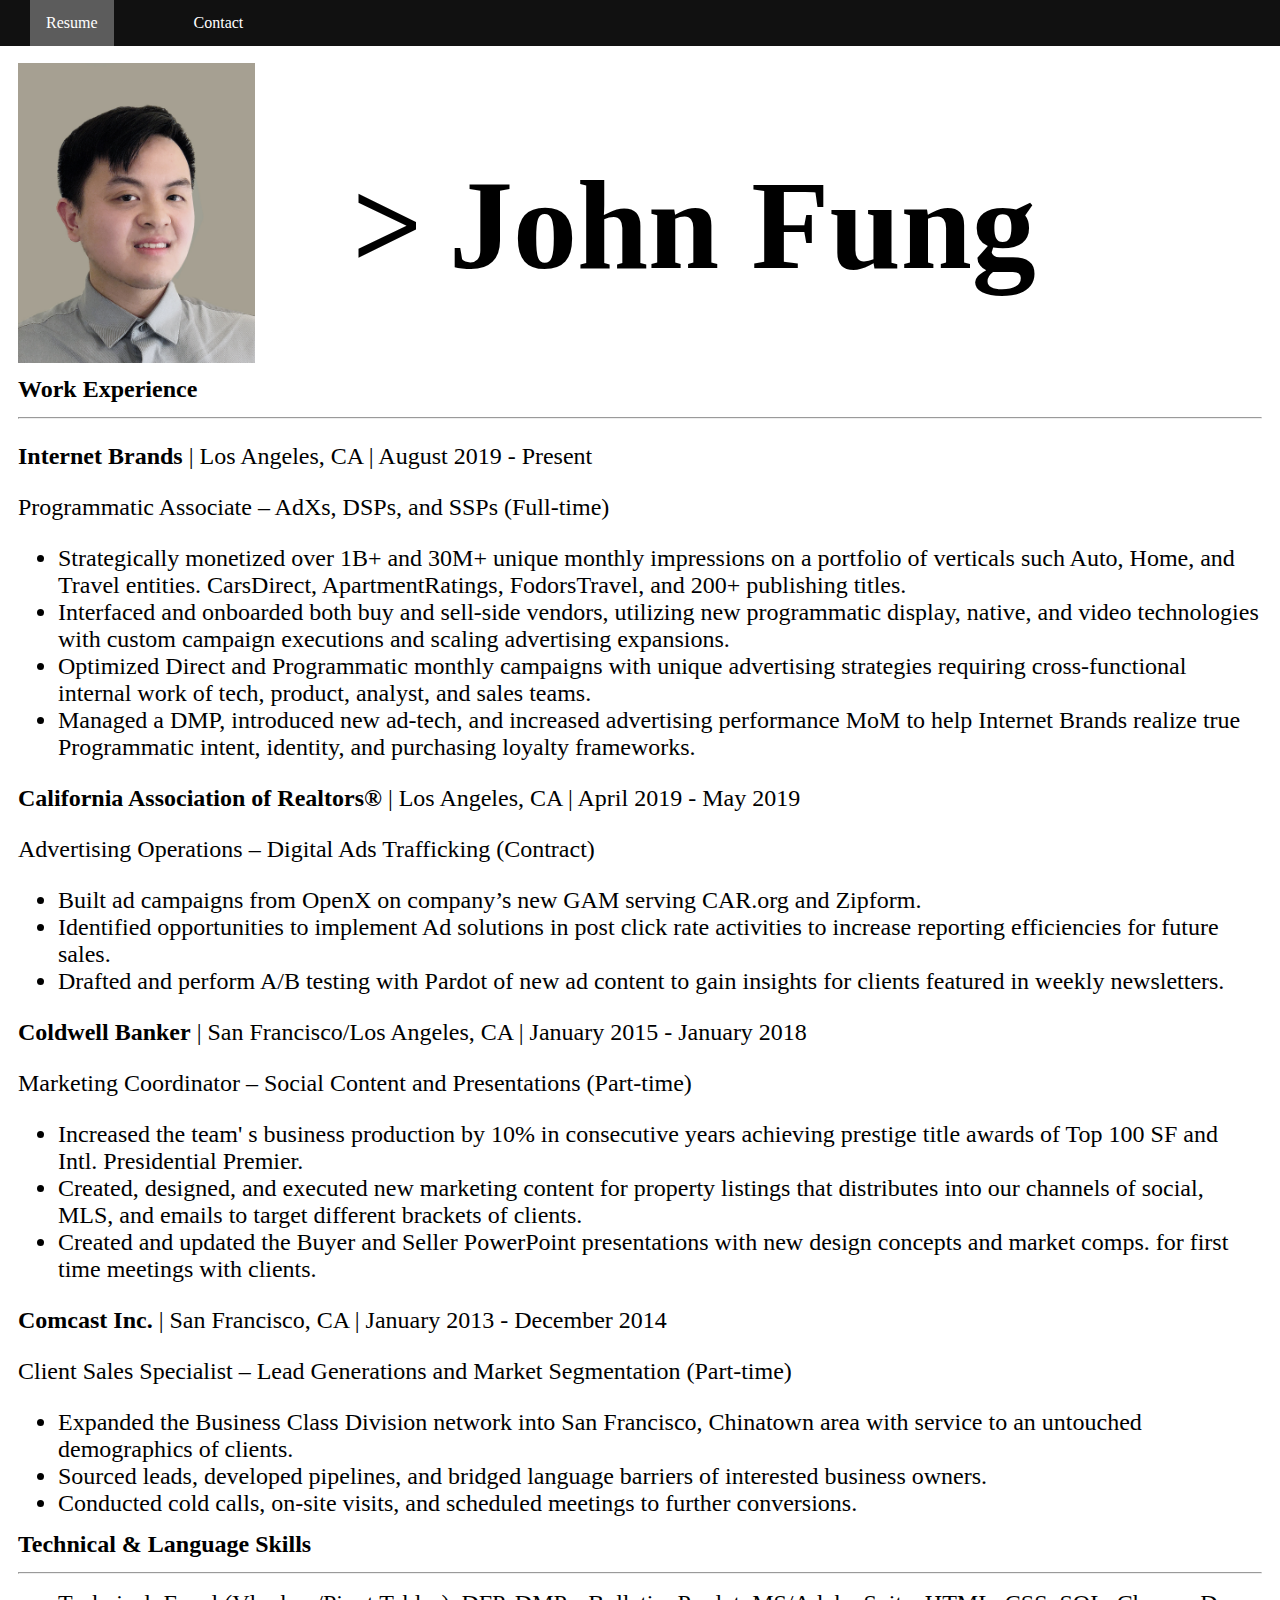
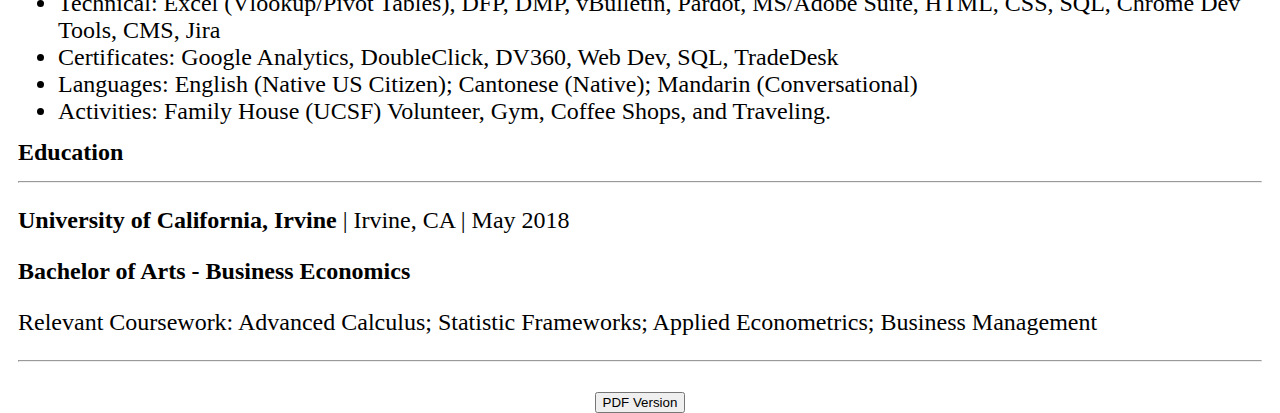
<file: index.html>
<!DOCTYPE html>
<html lang="en">

<head>
    <meta charset="UTF-8">
    <meta name="viewport" content="width=device-width, initial-scale=1.0">
    <title>John Fung</title>
    <link rel="stylesheet" href="./resources/css/index.css" </head>

    <body>
        <!-- Navbar sction-->
        <nav class="navbar">
            <u1>
                <li><a class="active" href="./index.html">Resume</a></li>
                <li><a href="./contact.html">Contact</a></li>
            </u1>
        </nav>
        <div class="full-height">
            <h1 class="typing">></h1>
            <h1 class="name">John Fung</h1>
            <img id="profile-pic" src="./resources/images/ProfilePic.jpg" alt="John Zhen Fung" />
        </div>
    
    <!-- Info section-->
    <div class="info-section">
        <p class="bold">Work Experience</p>
        <hr>
        <p> <strong>Internet Brands</strong>&nbsp;| Los Angeles, CA | August 2019 - Present</p>
        <p>Programmatic Associate – AdXs, DSPs, and SSPs (Full-time)</p>
        <ul>
            <li>Strategically monetized over 1B+ and 30M+ unique monthly impressions on a portfolio of verticals such
                Auto, Home, and Travel entities. CarsDirect, ApartmentRatings, FodorsTravel, and 200+ publishing titles.
            </li>
            <li>Interfaced and onboarded both buy and sell-side vendors, utilizing new programmatic display, native,
                and video technologies with custom campaign executions and scaling advertising expansions.</li>
            <li>Optimized Direct and Programmatic monthly campaigns with unique advertising
                strategies requiring cross-functional internal work of tech, product, analyst, and sales teams.</li>
            <li>Managed a DMP, introduced new ad-tech, and increased advertising performance MoM to help Internet
                Brands realize true Programmatic intent, identity, and purchasing loyalty frameworks.</li>
        </ul>
        <p> <strong>California Association of Realtors®</strong>&nbsp;| Los Angeles, CA | April 2019 - May 2019</p>
        <p>Advertising Operations – Digital Ads Trafficking (Contract)</p>
        <ul>
            <li>Built ad campaigns from OpenX on company’s new GAM serving CAR.org and Zipform.
            </li>
            <li>Identified opportunities to implement Ad solutions in post click rate activities to increase reporting
                efficiencies for future sales.</li>
            <li>Drafted and perform A/B testing with Pardot of new ad content to gain insights for clients featured in
                weekly newsletters.</li>
        </ul>
        <p> <strong>Coldwell Banker</strong>&nbsp;| San Francisco/Los Angeles, CA | January 2015 - January 2018</p>
        <p>Marketing Coordinator – Social Content and Presentations (Part-time)</p>
        <ul>
            <li>Increased the team' s business production by 10% in consecutive years achieving prestige title awards of
                Top 100 SF and Intl. Presidential Premier.</li>
            <li>Created, designed, and executed new marketing content for property listings that distributes into our
                channels of social, MLS, and emails to target different brackets of clients.</li>
            <li>Created and updated the Buyer and Seller PowerPoint presentations with new design concepts and market
                comps. for first time meetings with clients.</li>
        </ul>
        <p> <strong>Comcast Inc.</strong>&nbsp;| San Francisco, CA | January 2013 - December 2014</p>
        <p>Client Sales Specialist – Lead Generations and Market Segmentation (Part-time)</p>
        <ul>
            <li>Expanded the Business Class Division network into San Francisco, Chinatown area with service to an
                untouched demographics of clients.</li>
            <li>Sourced leads, developed pipelines, and bridged language barriers of interested business owners.</li>
            <li>Conducted cold calls, on-site visits, and scheduled meetings to further conversions.</li>
        </ul>
        <p class="bold">Technical & Language Skills</p>
        <hr>
        <ul>
            <li>Technical: Excel (Vlookup/Pivot Tables), DFP, DMP, vBulletin, Pardot, MS/Adobe Suite, HTML, CSS,
                SQL,
                Chrome Dev Tools, CMS, Jira</li>
            <li>Certificates: Google Analytics, DoubleClick, DV360, Web Dev, SQL, TradeDesk</li>
            <li>Languages: English (Native US Citizen); Cantonese (Native); Mandarin (Conversational)</li>
            <li>Activities: Family House (UCSF) Volunteer, Gym, Coffee Shops, and Traveling.</li>
        </ul>
        <p class="bold">Education</p>
        <hr>
        <p> <strong>University of California, Irvine</strong>&nbsp;| Irvine, CA | May 2018</p>
        <p><strong>Bachelor of Arts - Business Economics</strong></p>
        <p>Relevant Coursework: Advanced Calculus; Statistic Frameworks; Applied Econometrics; Business Management</p>
        <hr>
        <a href="./resources/resume/John.Zhen.Fung_Resume.pdf" download>
            <p class="resume"><button>PDF Version</button></p>
        </a>
    </div>

</body>


</html>
</file>
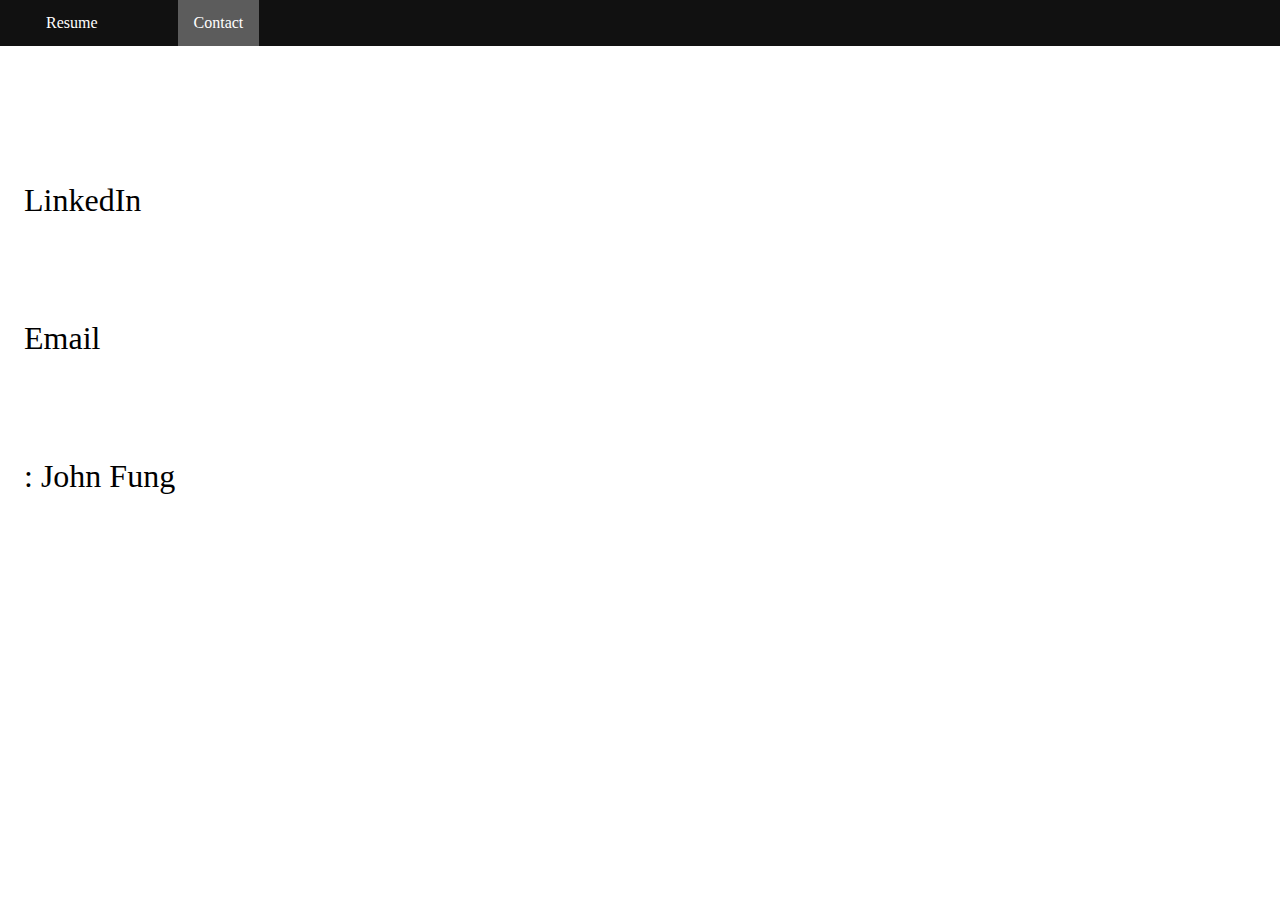
<file: contact.html>
<!DOCTYPE html>
<html lang="en">

<head>
    <meta charset="UTF-8">
    <meta name="viewport" content="width=device-width, initial-scale=1.0">
    <title>John Fung</title>
    <link rel="stylesheet" href="./resources/css/index.css" </head>

<body>
    <!-- Navbar sction-->
    <nav class="navbar">
        <u1>
            <li><a href="./index.html">Resume</a></li>
            <li><a class="active" href="./contact.html">Contact</a></li>
        </u1>
    </nav>

    <div class="contact">
        <h1>&nbsp;</h1>
        <a class="contact-me" href="https://www.linkedin.com/in/johnzhenfung/" target="_blank">LinkedIn</a>
        <br>
        <p>&nbsp;</p>
        <a class="contact-me" href="mailto:johnzfung@gmail.com" target="_blank">Email</a>
        <p>&nbsp;</p>
        <p>: John Fung</p>
    </div>
</body>

</html>
</file>
<file: resources/css/index.css>
#profile-pic{
    position: relative;
    top: 45px;
    height: 300px;
    width: autopx;
    padding: 20px;
}
.name {
    font-size: 10vw;
    margin: 0;
    position: absolute;
    top: 25%;
    left: 58%;
    margin-right: -50%;
    transform: translate(-50%, -50%)
    
}
.typing {
    animation: type 2s steps(1);
    animation-iteration-count: infinite;
    overflow: hidden;
    white-space: nowrap;
    width: 1ch;
    font-size: 10vw;
    margin: 0;
    position: absolute;
    top: 25%;
    left: 30%;
    margin-right: -50%;
    transform: translate(-50%, -50%)
  }
  @keyframes type{
    50% {
      width: 0ch;
    }
    100% {
      width: 1ch;
    }
  }

  
.navbar {
    position: fixed;
    z-index: 100;
    top: 0;
    left: 0;
    width: 100%;
    background-color: #111;
}
.navbar li{
    padding: 0 30px;
    display: inline-block;
}
.navbar a {
    display: block;
    color: white;
    text-align: center;
    padding: 14px 16px;
    text-decoration: none;
    
}
.navbar li a:hover:not(.active) {
    background-color: #111;
  }
  
.active {
    background-color: rgb(92, 92, 92);
  }
.banner {
    margin-top: 75px;
}
#profile-pic{
    height: 300px;
    width: autopx;
    padding: 10px;

}
.info-section{
    position: relative;
    top: 30px;
    padding: 0px 10px;
}
.info-section p {
    font-size: x-large;
}
.info-section li {
    font-size: x-large;
}
#name{
    color: black;
    font-size: 30px;
}
.bold {
    font-weight: 900;
    line-height: 0.3;
}
.contact {
    padding: 14px 16px;
    font-size: xx-large;
}
.contact a:hover{
    background: rgb(189, 189, 189);
}
.contact-me {
    text-decoration: none;
    color: black;
}
.resume {
    text-align: center;
}
</file>
